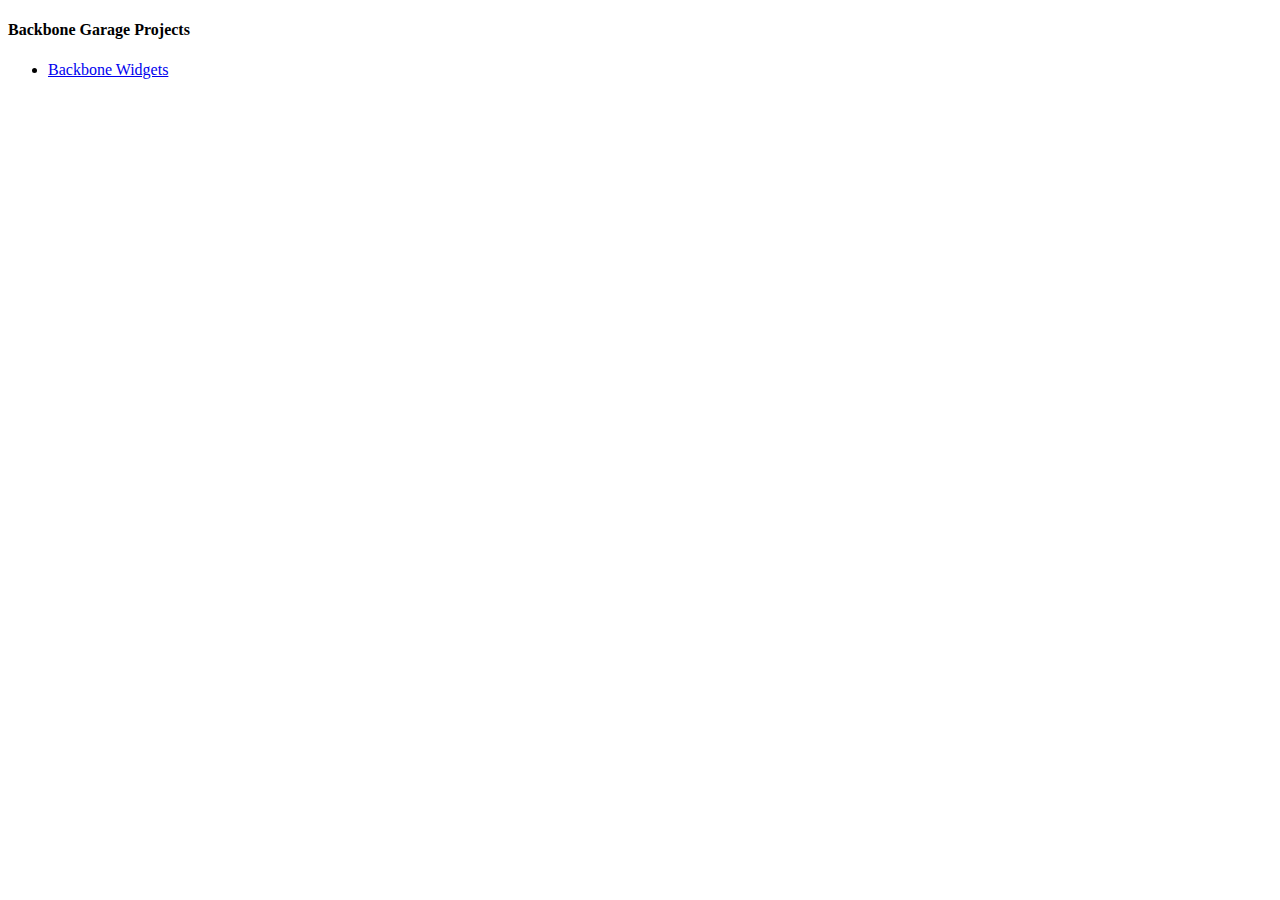
<file: index.html>
﻿<!DOCTYPE html PUBLIC "-//W3C//DTD XHTML 1.0 Transitional//EN" "http://www.w3.org/TR/xhtml1/DTD/xhtml1-transitional.dtd">
<html xmlns="http://www.w3.org/1999/xhtml">
<head>
    <title>Backbone - Garage</title>
</head>
<body>
    <h4>
        Backbone Garage Projects</h4>
    <ul>
        <li><a href="Widget/index.html">Backbone Widgets</a> </li>
    </ul>
</body>
</html>
</file>
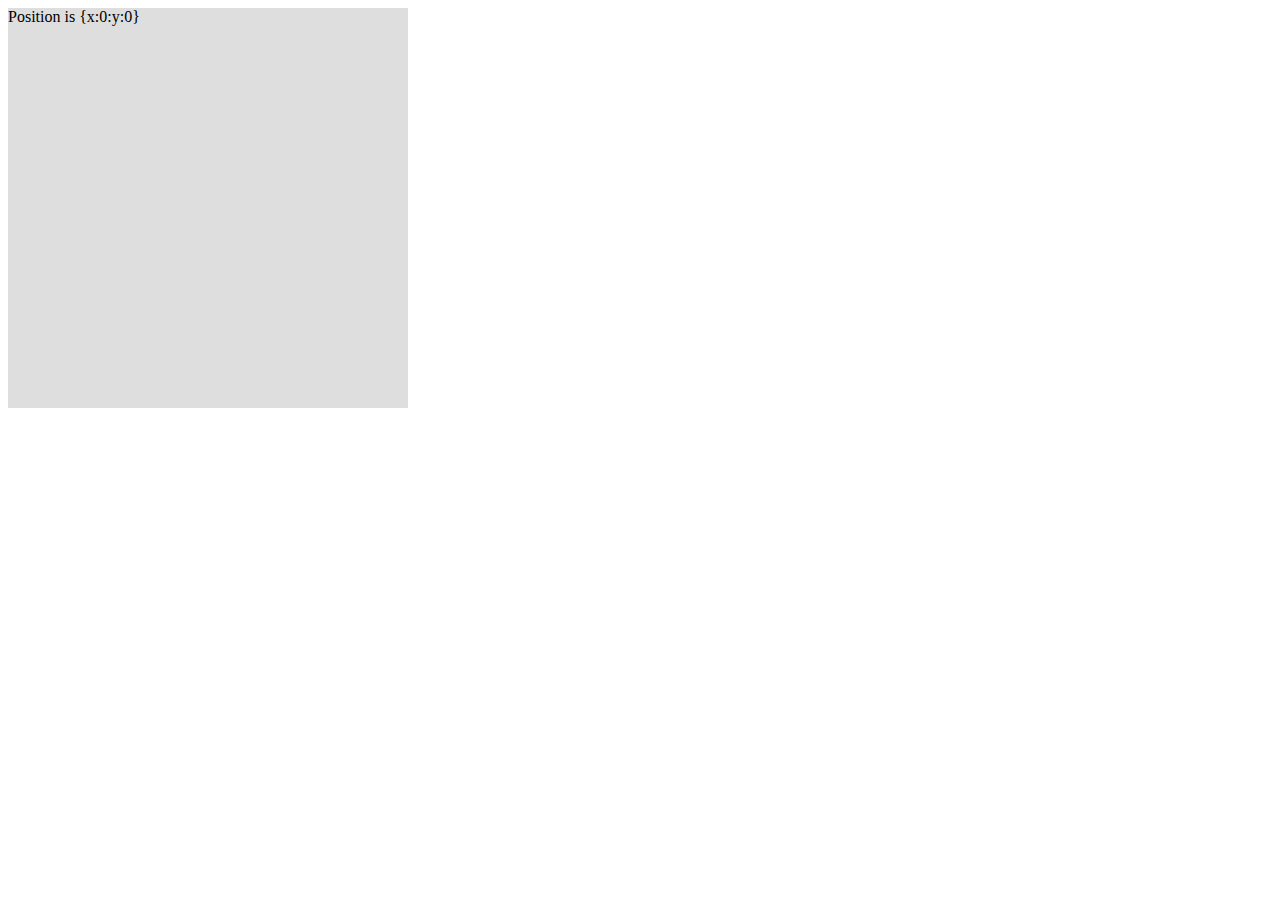
<file: Basics/model.html>
﻿<!DOCTYPE html PUBLIC "-//W3C//DTD XHTML 1.0 Transitional//EN" "http://www.w3.org/TR/xhtml1/DTD/xhtml1-transitional.dtd">
<html xmlns="http://www.w3.org/1999/xhtml">
<head>
    <title>Backbone.js Models - Basics</title>
</head>
<body>
    <!--Include base scripts-->
    <script src="../library/jquery.js" type="text/javascript"></script>
    <script src="../library/underscore.js" type="text/javascript"></script>
    <script src="../library/backbone.js" type="text/javascript"></script>
    <!--The html template that defines how the model looks-->
    <script type="text/template" id="positionTemplate">
    Position is {x:<%= x %>:y:<%=y %>}
    </script>
    <!--Actual app example-->
    <script type="text/javascript">

        //Position model represents the position of the mouse with respect to your browser screen
        var Position = Backbone.Model.extend({
            defaults: {
                x: 0,
                y: 0
            }
        });

        //Position view represents how the position model will look
        var PositionView = Backbone.View.extend({
            //by default el = div tag. provide a id just for sake
            id: "positionView",
            //html template so that we may use to render
            template: $("#positionTemplate").html(),
            //a class name for el
            className: "position_target",
            //we are going to listen to mouse move event on el(we will see why)
            events: {
                "mousemove": "changePosition"
            },
            initialize: function () {
                //this makes sure all this inside all methods of the view = this view 
                _.bindAll(this);
                //when ever the position model changes we re render the view
                this.model.on("change", this.render);
            },
            render: function () {
                //this empties the el, adds width and height and bg color.replaces the html from the template by taking attributes from model
                this.$el.empty().css({ width: 400, height: 400, backgroundColor: "#dedede" }).html(_.template(this.template, this.model.toJSON()));
                //return the view so that we can chain
                return this;
            },
            changePosition: function (ev) {
                //event handler for mouse move will set x and y from current mouse position
                this.model.set({ x: ev.clientX, y: ev.clientY });
            }
        });

        //create a model instance
        var positionInstance = new Position();

        //create a position model view
        var positionView = new PositionView({ model: positionInstance });

        //add to the body that it :)
        $("body").prepend(positionView.render().el);

    </script>
</body>
</html>
</file>
